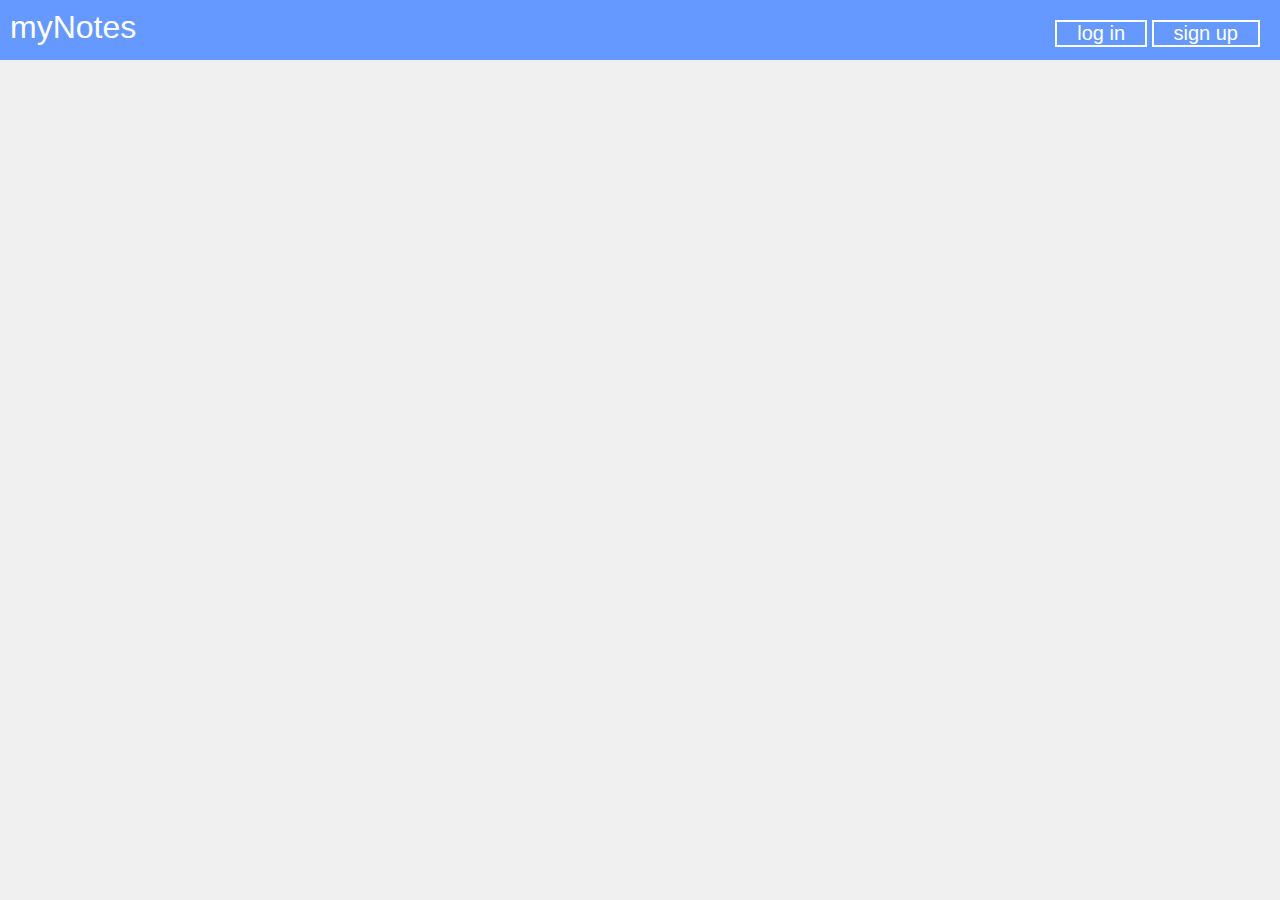
<file: index.html>
<!DOCTYPE html>
<html>
	<head>
		<title>myNotes</title>
		<link rel="stylesheet" type="text/css" href="styling.css">
	</head>
	<body>
		<div class = 'navbar'>
			<span id = 'navlinks'>
				<ul>
					<li><button type="button" id = 'login'>log in</button></li>
					<li><button type="button" id = 'signup'>sign up</button></li>
				</ul>
			</span>
			<p id = 'logo'>myNotes</p>
		</div>
		<div class= 'main'>
		</div>
		<script type="text/javascript" src = "script.js"></script>
	</body>
</html>
</file>
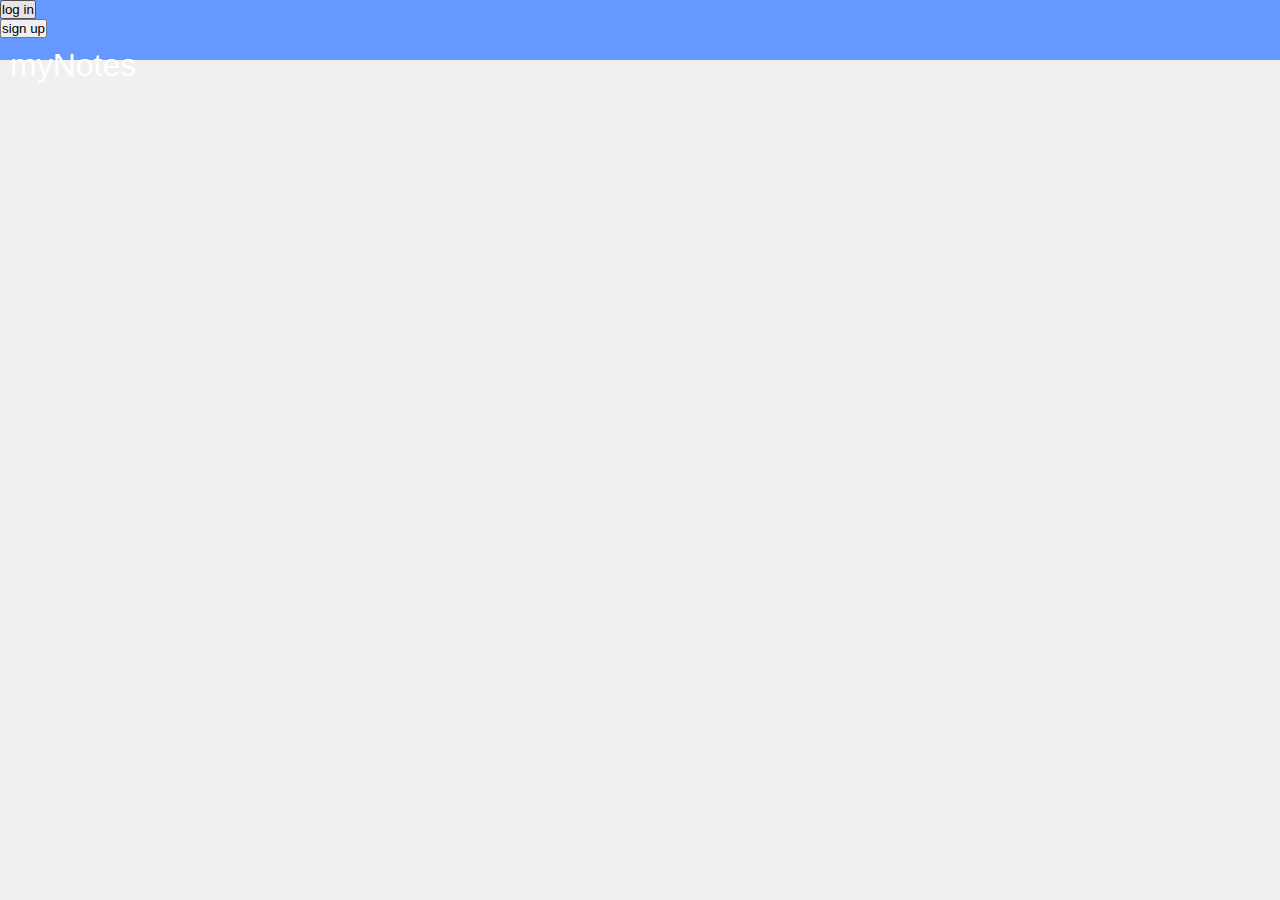
<file: HTML/index.html>
<!DOCTYPE html>
<html>
	<head>
		<title>myNotes</title>
		<link rel="stylesheet" type="text/css" href="../CSS/styling.css">
	</head>
	<body>
		<div class = 'navbar'>
			<span id = 'navlinks'>
				<ul>
					<li><button type="button" id = 'login'>log in</button></li>
					<li><button type="button" id = 'signup'>sign up</button></li>
				</ul>
			</span>
			<p id = 'logo'>myNotes</p>
		</div>
		<div class= 'main'>
		</div>
		<script type="text/javascript" src = "../JavaScript/script.js"></script>
	</body>
</html>
</file>
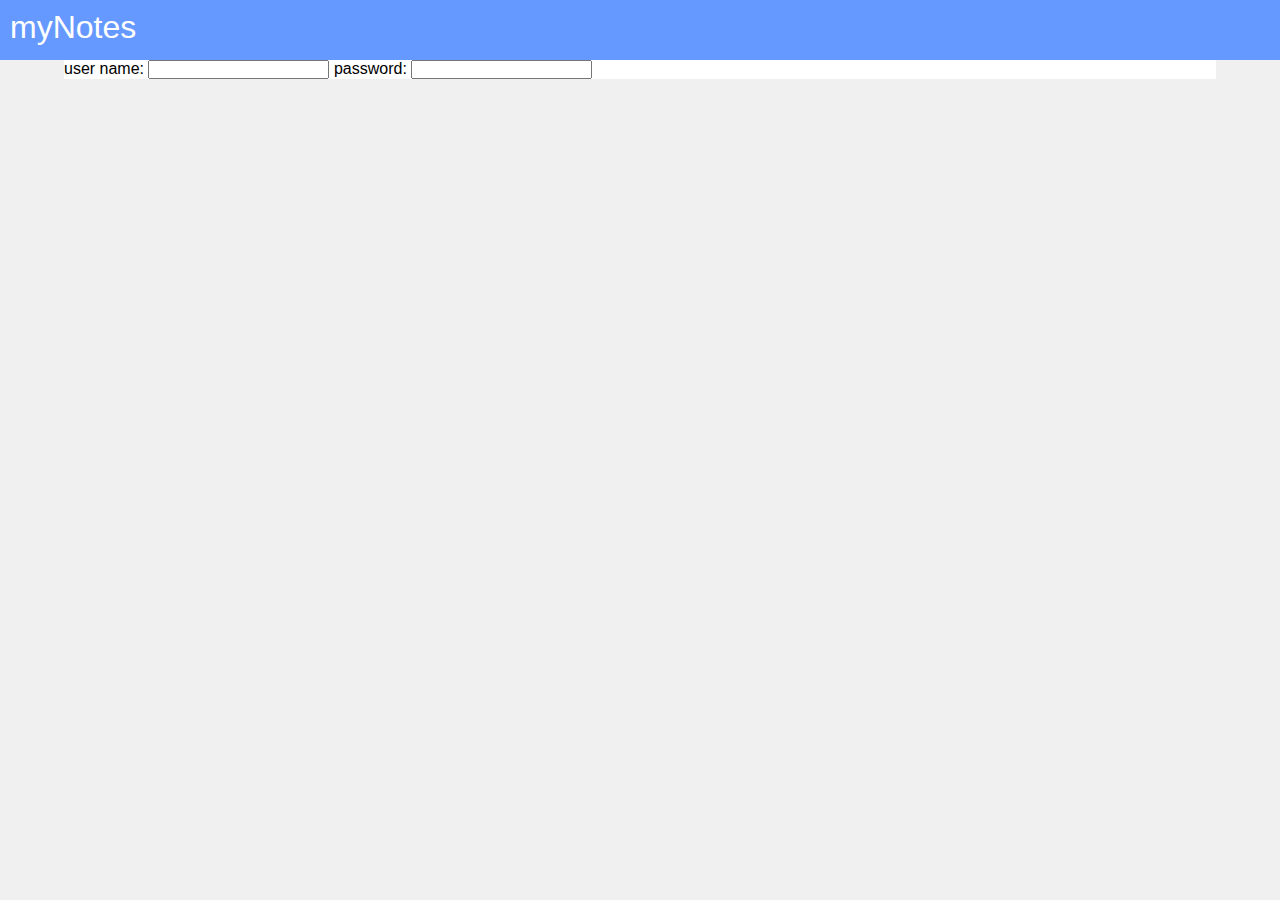
<file: login.html>
<!DOCTYPE html>
<html>
	<head>
		<title>myNotes</title>
		<link rel="stylesheet" type="text/css" href="styling.css">
	</head>
	<body>
		<div class = 'navbar'>
			<p id = 'logo'><a href="index.html">myNotes</a></p>
		</div>
		<div class= 'main'>
			<form class = 'login' method="post" accept="\">
				<label>user name: </label>
				<input type="text" name="username" id="username">
				<label>password: </label>
				<input type="password" name="password" id="password">
			</form>
		</div>
		<script type="text/javascript" src = "script.js"></script>
	</body>
</html>
</file>
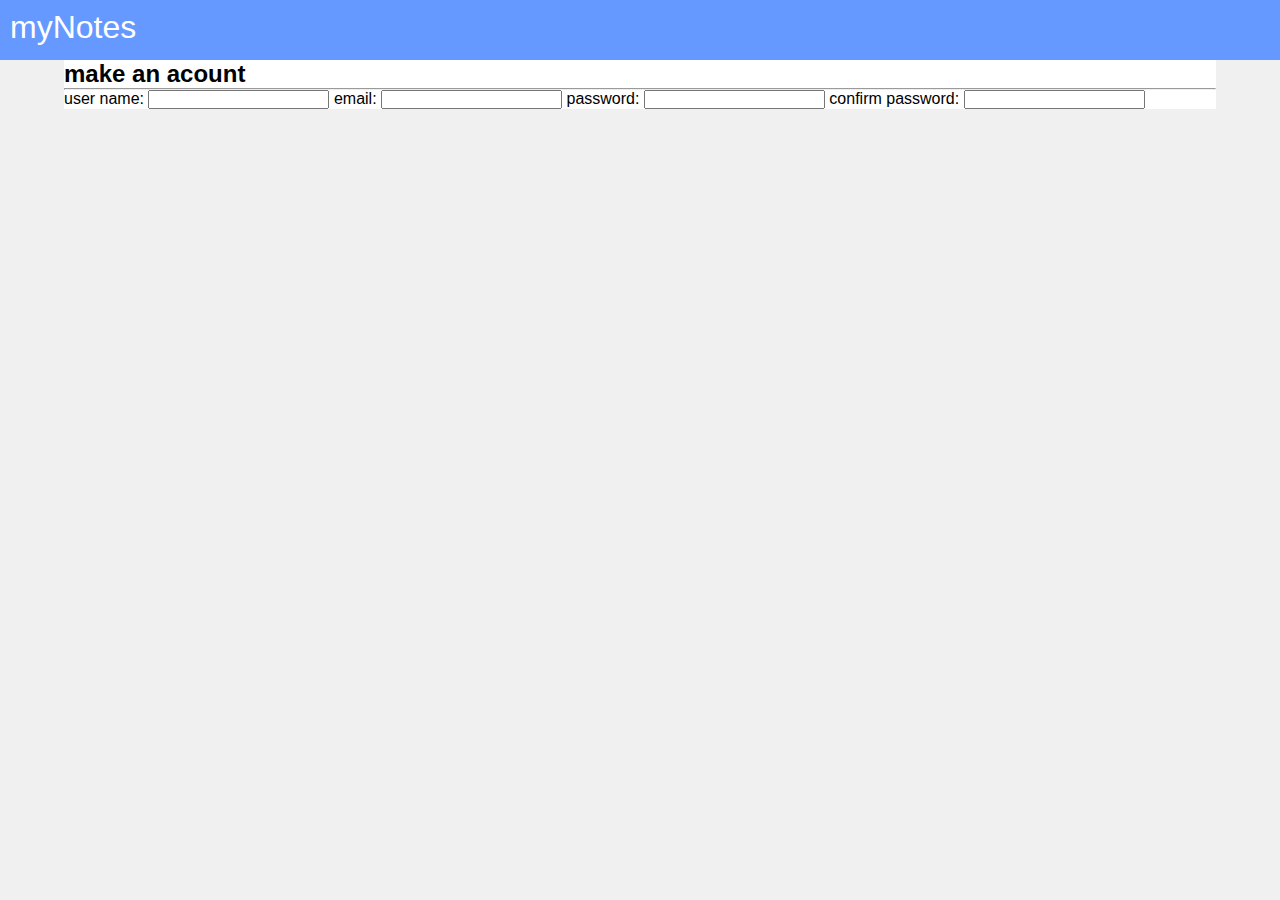
<file: signup.html>
<!DOCTYPE html>
<html>
	<head>
		<title>myNotes</title>
		<link rel="stylesheet" type="text/css" href="styling.css">
	</head>
	<body>
		<div class = 'navbar'>
			<p id = 'logo'><a href="index.html">myNotes</a></p>
		</div>
		<div class= 'main'>
			<h2>make an acount</h2>
			<hr />
			<form class = 'signup' method="post" accept="\">
				<label>user name: </label>
				<input type="text" name="username" id="username">
				<label>email: </label>
				<input type="text" name="email" id="email">
				<label>password: </label>
				<input type="password" name="password" id="password">
				<label>confirm password: </label>
				<input type="password" name="cpassword" id="cpassword">
			</form>
		</div>
		<script type="text/javascript" src = "script.js"></script>
	</body>
</html>
</file>
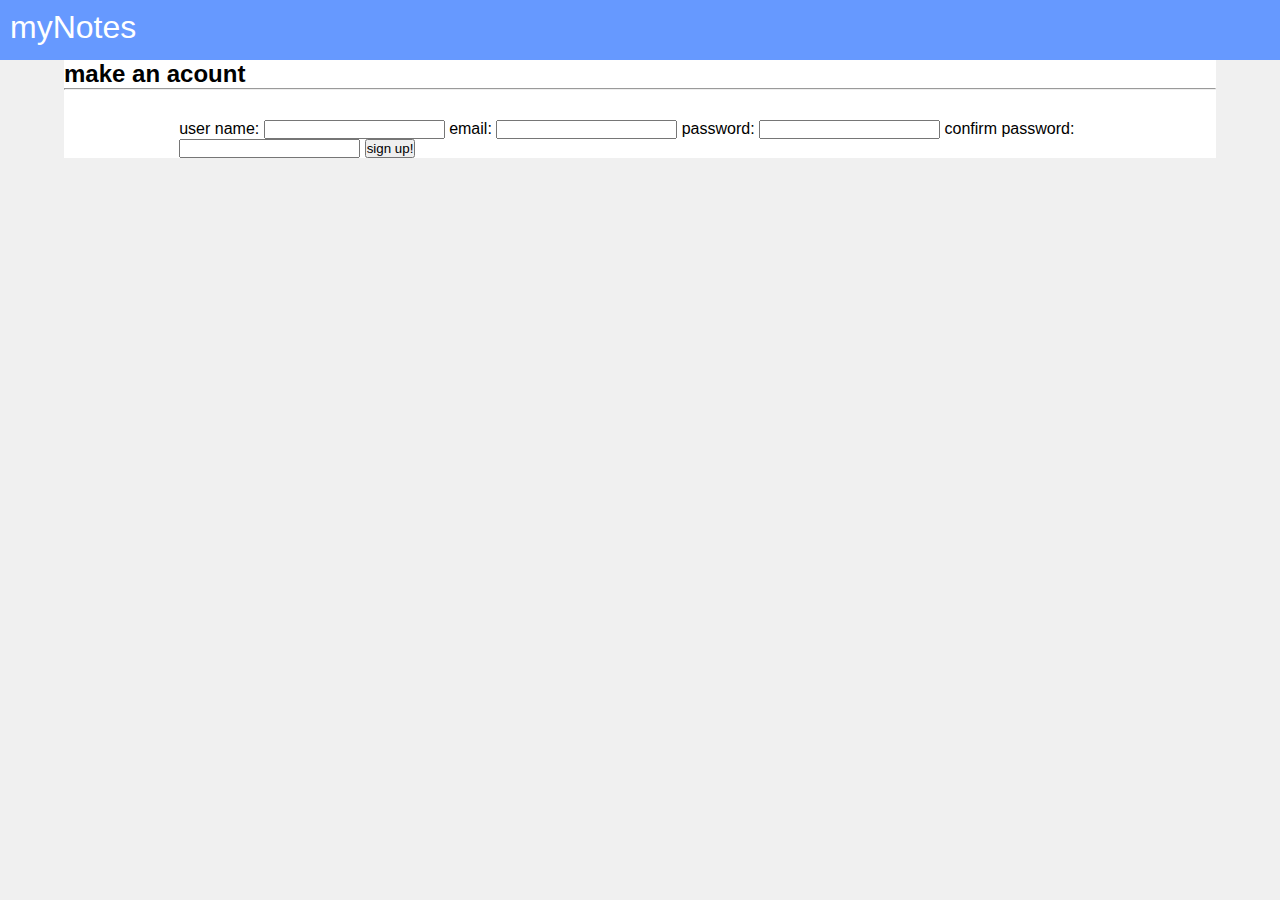
<file: HTML/signup.html>
<!DOCTYPE html>
<html>
	<head>
		<title>myNotes</title>
		<link rel="stylesheet" type="text/css" href="../CSS/styling.css">
	</head>
	<body>
		<div class = 'navbar'>
			<p id = 'logo'><a href="index.html">myNotes</a></p>
		</div>
		<div class= 'main'>
			<h2>make an acount</h2>
			<hr />
			<form class = 'signup' method="post" accept="\">
				<label>user name: </label>
				<input type="text" name="username" id="username">
				<label>email: </label>
				<input type="text" name="email" id="email">
				<label>password: </label>
				<input type="password" name="password" id="password">
				<label>confirm password: </label>
				<input type="password" name="cpassword" id="cpassword">
				<button type = "submit">sign up!</button>
			</form>
		</div>
		<script type="text/javascript" src = "../JavaScript/script.js"></script>
	</body>
</html>
</file>
<file: styling.css>
* {
	margin: 0;
	padding: 0;
}
body{
	background-color: #f0f0f0;
	font-family: sans-serif, serif;
}
.navbar{
	margin: 0;
	width: 100%;
	height: 60px;
	background-color: #6699ff;
}

#logo{
	width:200px;
	padding-top: 9px;
	padding-left: 10px; 
	color: #fff;
	font-size: 2em;
}
#navlinks{
	padding-top: 20px;
	padding-right: 20px;
	float: right;
}
#navlinks ul{
	display: inline;
	list-style-type: none;
    margin: 0;
    padding: 0;
    overflow: hidden;
}
#navlinks ul li button{
    background-color: #6699ff;
    padding-right: 20px;
    padding-left: 20px;
    border: 2px solid white;
    color: white;
    text-align: center;
    text-decoration: none;
    display: inline-block;
    font-size: 20px;
}
#navlinks ul li{
    display: inline;
}
#logo a{
	text-decoration: none;
	color: #fff;
}
.main{
	margin: 0 auto;
	width: 90%;
	background-color: #fff;
}
</file>
<file: CSS/styling.css>
*{
	margin: 0;
	padding: 0;
}
body{
	background-color: #f0f0f0;
	font-family: sans-serif, serif;
}
.centered{
	margin: 0 auto;
}
.signUp_heading{
	text-align: center;
	font-size: 3em;
	padding:30px;
}
.navbar{
	margin: 0;
	width: 100%;
	height: 60px;
	background-color: #6699ff; 
}
#logo{
	width:200px;
	padding-top: 9px;
	padding-left: 10px; 
	color: #fff;
	font-size: 2em;
}
#logo a{
    width: 200px;
    text-decoration: none;
    color: #fff;
}
.navlinks{
	padding-top: 20px;
	padding-right: 20px;
	float: right;
}
.navlinks ul{
	display: inline;
	list-style-type: none;
    margin: 0;
    padding: 0;
    overflow: hidden;
}
.navlinks ul li button{
    background-color: #6699ff;
    padding-right: 20px;
    padding-left: 20px;
    border: 2px solid white;
    color: white;
    text-align: center;
    text-decoration: none;
    display: inline-block;
    font-size: 20px;
    margin-right: 20px;
    cursor: pointer;
}
.navlinks ul li{
    display: inline;
}
.navlinks a{
    text-decoration: none;
    color: #fff;
}
.main{
	margin: 0 auto;
	width: 90%;
	background-color: #fff;
}
.signup{
	margin: 0 auto;
	width: 80%;
}
.textBar{
    width: 100%;
    padding: 12px 20px;
    margin: 15px 0;
    display: inline-block;
    border: 1px solid #ccc;
    border-radius: 4px;
    box-sizing: border-box;
}
hr{
	margin-bottom: 30px; 
}
#signUpButton {
    width: 100%;
    background-color: #6688ff;
    color: white;
    padding: 14px 20px;
    margin: 8px 0;
    border: none;
    border-radius: 4px;
    cursor: pointer;
    font-size: 1.2em;
}

#signUpButton:hover{
    background-color: #6699ff;
}
#logInButton{
    width: 100%;
    background-color: #6688ff;
    color: white;
    padding: 14px 20px;
    margin: 8px 0;
    border: none;
    border-radius: 4px;
    cursor: pointer;
    font-size: 1.2em;
}
#logInButton:hover{
    background-color: #6699ff;
}
.login{
	margin: 0 auto;
	width: 80%;
}
.usernameText{
    color: #fff;
    font-size: 1.5em;
    float: right;
}
.usernameContainer{
    float: right;
    padding: 17px;
}
#diary{
    text-align: center;
    margin: 0 auto;
    padding: 10px;
    border-collapse: collapse;
    table-layout: fixed;
    margin-bottom: 30px;
}
#diary, td, th{
    border: 1px solid #ddd;
    padding: 20px;
    width: 80%;
}
#diaryHeading{
    text-align: center;
    font-size: 3em;
    padding:30px;
}
.deleteEvent textarea{
    font-size:1em;
    padding:4px 2px;
    margin:5px 0 20px 0;
    width: 100%;
}
.deleteEvent input{
    font-size:1em;
    padding:4px 2px;
    margin:5px 0 20px 0;
    width: 100%;
}
.deleteEvent button{
    font-size:1em;
    padding:4px 2px;
    margin:5px 0 20px 0;
}
#logout{
    float: right;
    background-color: #6699ff;
    margin-right: 20px;
    margin-left: 20px;
    padding-right: 20px;
    padding-left: 20px;
    border: 2px solid white;
    color: white;
    text-align: center;
    font-size: 20px;
    margin-right: 20px;
    cursor: pointer;
    display: inline-block;
}
#logoutForm {
    display: block;
    float: right;
}
.indexMainText{
    text-align: center;
    font-size: 1.2em;
    height: 100vh;
}
#formContainer{
    width: 100%;
    display: flex;
    justify-content: center;
}
.deleteEvent{
    display: inline-block;
    width: 300px;
    margin:20px;
}
#DeleteDiaryID{
    font-size:1em;
    padding:4px 2px;
    margin:5px 0 20px 0;
    width: 100%;
}
#DeleteSubmit{
    font-size:1em;
    padding:4px 2px;
    margin:5px 0 20px 0;
}
#formContainer h3{
    margin-bottom: 20px;
    text-decoration: underline;
}
</file>
